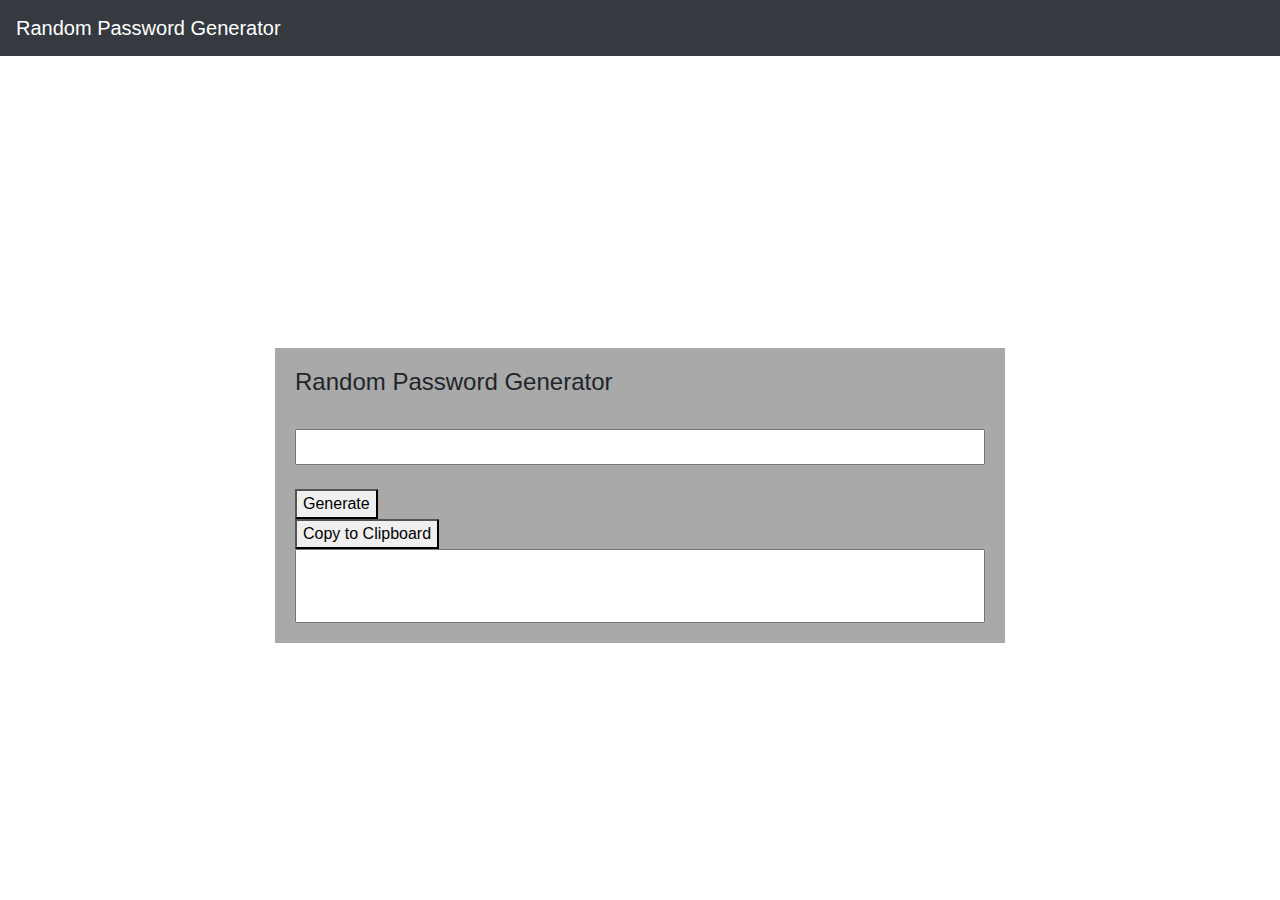
<file: Index.html>
<!DOCTYPE html>
<html lang="en">

<head>
    <!--Required metat tags-->
    <meta charset="UTF-8">

    <!--Bootstrap/CSS-->
    <link rel="stylesheet" href="https://stackpath.bootstrapcdn.com/bootstrap/4.3.1/css/bootstrap.min.css"
        integrity="sha384-ggOyR0iXCbMQv3Xipma34MD+dH/1fQ784/j6cY/iJTQUOhcWr7x9JvoRxT2MZw1T" crossorigin="anonymous">
    <link rel="stylesheet" href= "assets/style.css">
    <script src="assets/RanPass.js"></script>
        <title>Random Password Generator</title>

</head>

<body>
    <!--Creates Navbar-->
    <nav class="navbar navbar-dark bg-dark">
        <a class="navbar-brand" href="#">Random Password Generator</a>
    </nav>
    <!--Creates Main Content-->
    <div class="container">
        <div class="row">
            <!--Allows for specificity-->
            <div class="col-lg-8 col-sm-12 mx-auto">
                <div class="content">
                    <h4>Random Password Generator</h4>
                    <br />
                    <!--Creates open text field-->
                    <form name="rn">
                    <input type="text" name="Password" id="Password"/>
                    </form>
                    <br />
                    <button onclick="createpassword()">Generate</button>
                    <br />
                    <button onclick="copypassword()">Copy to Clipboard</button>
                    <br />
                    <form name="cp">
                    <input type="text" name="clipboard" id="clipboard">
                    </form>

                </div>

            </div>
        </div>
    </div>

    <script src="https://code.jquery.com/jquery-3.3.1.slim.min.js"
        integrity="sha384-q8i/X+965DzO0rT7abK41JStQIAqVgRVzpbzo5smXKp4YfRvH+8abtTE1Pi6jizo"
        crossorigin="anonymous"></script>
    <script src="https://cdnjs.cloudflare.com/ajax/libs/popper.js/1.14.7/umd/popper.min.js"
        integrity="sha384-UO2eT0CpHqdSJQ6hJty5KVphtPhzWj9WO1clHTMGa3JDZwrnQq4sF86dIHNDz0W1"
        crossorigin="anonymous"></script>
    <script src="https://stackpath.bootstrapcdn.com/bootstrap/4.3.1/js/bootstrap.min.js"
        integrity="sha384-JjSmVgyd0p3pXB1rRibZUAYoIIy6OrQ6VrjIEaFf/nJGzIxFDsf4x0xIM+B07jRM"
        crossorigin="anonymous"></script>
</body>



</html>
</file>
<file: assets/style.css>
.content{
    margin-top: 40%;
    margin-bottom: 10px;
    background-color: darkgray;
    padding: 20px;
    width: 100%;
}

#Password{
    width: 100%;
    line-height: 30px;
}

#clipboard{
    width: 100%;
    line-height: 30px;
    padding: 20px;
}
</file>
